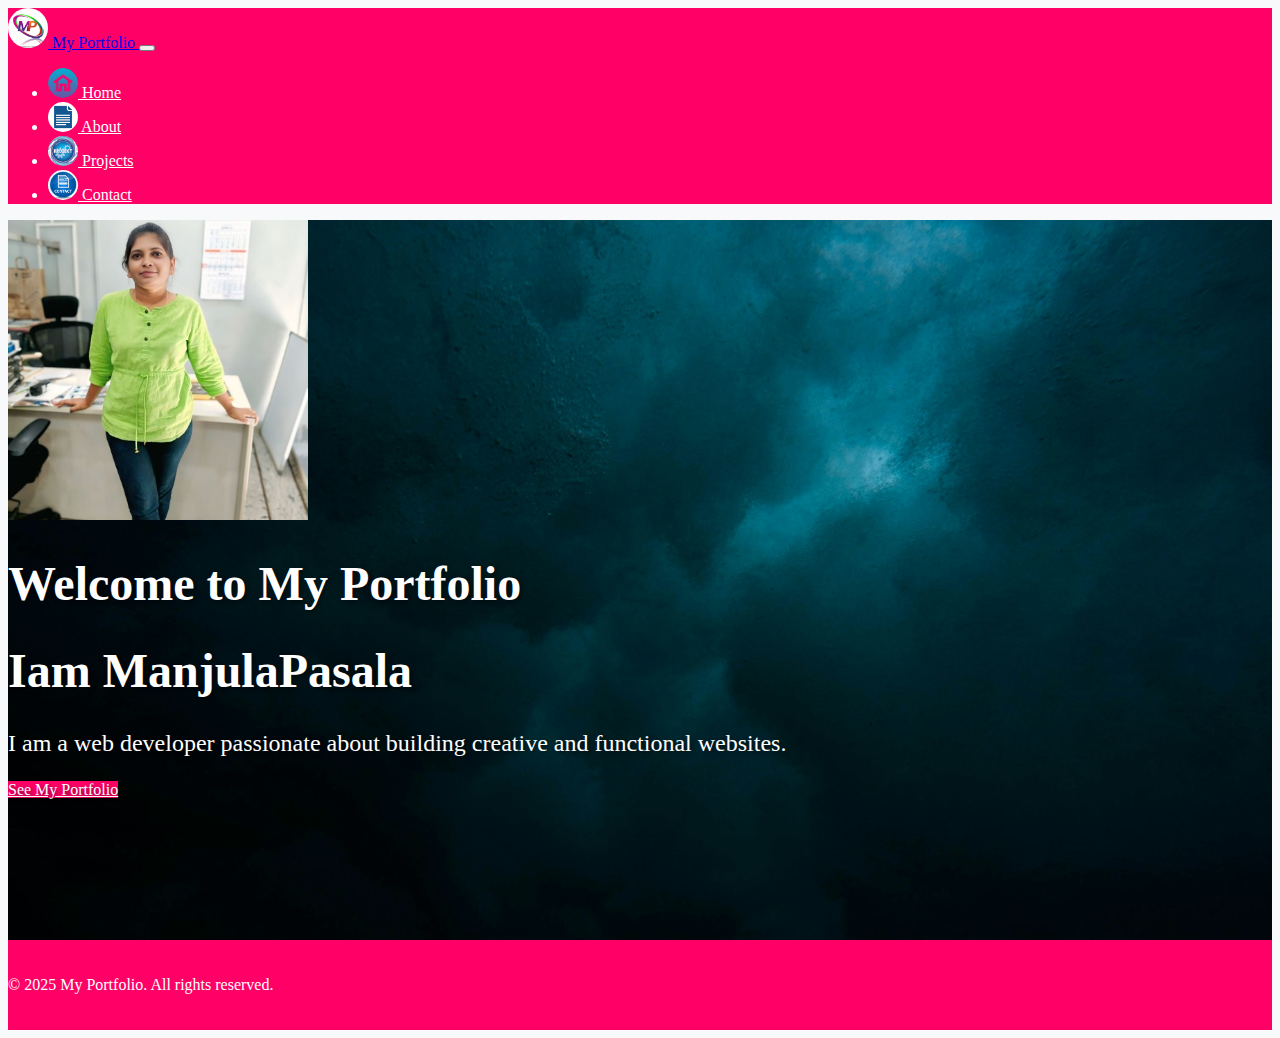
<file: index.html>
<!DOCTYPE html>
<html lang="en">

<head>
    <meta charset="UTF-8">
    <meta name="viewport" content="width=device-width, initial-scale=1.0">
    <title> Building a Personal Portfolio with a Contact Form</title>
    <link rel="icon" href="Images/My-portfolio-icon.png">
    <link href="https://cdn.jsdelivr.net/npm/bootstrap@5.3.4/dist/css/bootstrap.min.css" rel="stylesheet" integrity="sha384-DQvkBjpPgn7RC31MCQoOeC9TI2kdqa4+BSgNMNj8v77fdC77Kj5zpWFTJaaAoMbC" crossorigin="anonymous">
    <link rel="stylesheet" href="CSS/Home_html.css">
           
</head>

<body >
    <header>
        <nav class="navbar navbar-expand-lg fs-4" style="color: white;">
            <a class="navbar-brand" href="#">
                <img src="Images/My_logo2.png" alt="Brand Logo" style="width: 40px; height: 40px; border-radius: 40px;"> My Portfolio
            </a>
            <button class="navbar-toggler" type="button" data-bs-toggle="collapse" data-bs-target="#navbarNav" aria-controls="navbarNav" aria-expanded="false" aria-label="Toggle navigation">
                <span class="navbar-toggler-icon"></span>
            </button>
            <div class="collapse navbar-collapse" id="navbarNav">
                <ul class="navbar-nav ms-auto">
                    <li class="nav-item">
                        <a class="nav-link" href="./index.html">
                            <img src="Images/home_logo.png" alt="Home Icon" style="width: 30px; height: 30px; border-radius: 30px;"> Home
                        </a>
                    </li>
                    <li class="nav-item">
                        <a class="nav-link" href="./About.html">
                            <img src="Images/About_logo.png" alt="About Icon" style="width: 30px; height: 30px; border-radius: 30px;"> About
                        </a>
                    </li>
                    <li class="nav-item">
                        <a class="nav-link" href="./Projects.html">
                            <img src="Images/Projects.logo.png" alt="Projects Icon" style="width: 30px; height: 30px; border-radius: 40px;"> Projects
                        </a>
                    </li>
                    <li class="nav-item">
                        <a class="nav-link" href="./Contact.html">
                            <img src="Images/Contact_logo.png" alt="Contact Icon" style="width: 30px; height: 30px; border-radius: 40px;"> Contact
                        </a>
                    </li>
                </ul>
            </div>
        </nav>
        </header>
    

    <!-- Hero Section: Full-width Section with Background Image -->
    <section id="home" class="hero-section d-flex align-items-center justify-content-center text-center" style="background-image: url('Images/Background_img2.png'); background-size: cover; height: 80vh;">
        <div class="container d-flex flex-column align-items-center">
            <!-- Hero content with profile image -->
            <div class="d-flex align-items-center justify-content-center text-white">
                <!-- Profile Image -->
                
                <div class="my-profile-image me-3">
                    <img src="Images/My_Profile.jpg" alt="Profile" class="img-fluid rounded-circle" style="width: 300px; height: 300px; object-fit: cover;">
                </div>
                <!-- Text content (Heading, Paragraph, Button) -->
                <div>
                    <h1 class="display-4">Welcome to My Portfolio</h1>
                    <h1>Iam ManjulaPasala</h1>
                    <p class="lead">I am a web developer passionate about building creative and functional websites.</p>
                    <a href="./Projects.html" class="btn btn-custom">See My Portfolio</a>
                </div>
            </div>
        </div>
    </section>
    <!-- Footer -->
    <footer class="text-white text-center py-3">
        <p>&copy; 2025 My Portfolio. All rights reserved.</p>
    </footer>

    <!-- Bootstrap JS and dependencies -->
    <script src="https://cdn.jsdelivr.net/npm/bootstrap@5.2.3/dist/js/bootstrap.bundle.min.js" integrity="sha384-kenU1KFdBIe4zVF0s0G1M5b4hcpxyD9F7jL+jjXkk+Q2h455rYXK/7HAuoJl+0I4" crossorigin="anonymous"></script>

    
    </body>

</html>
</file>
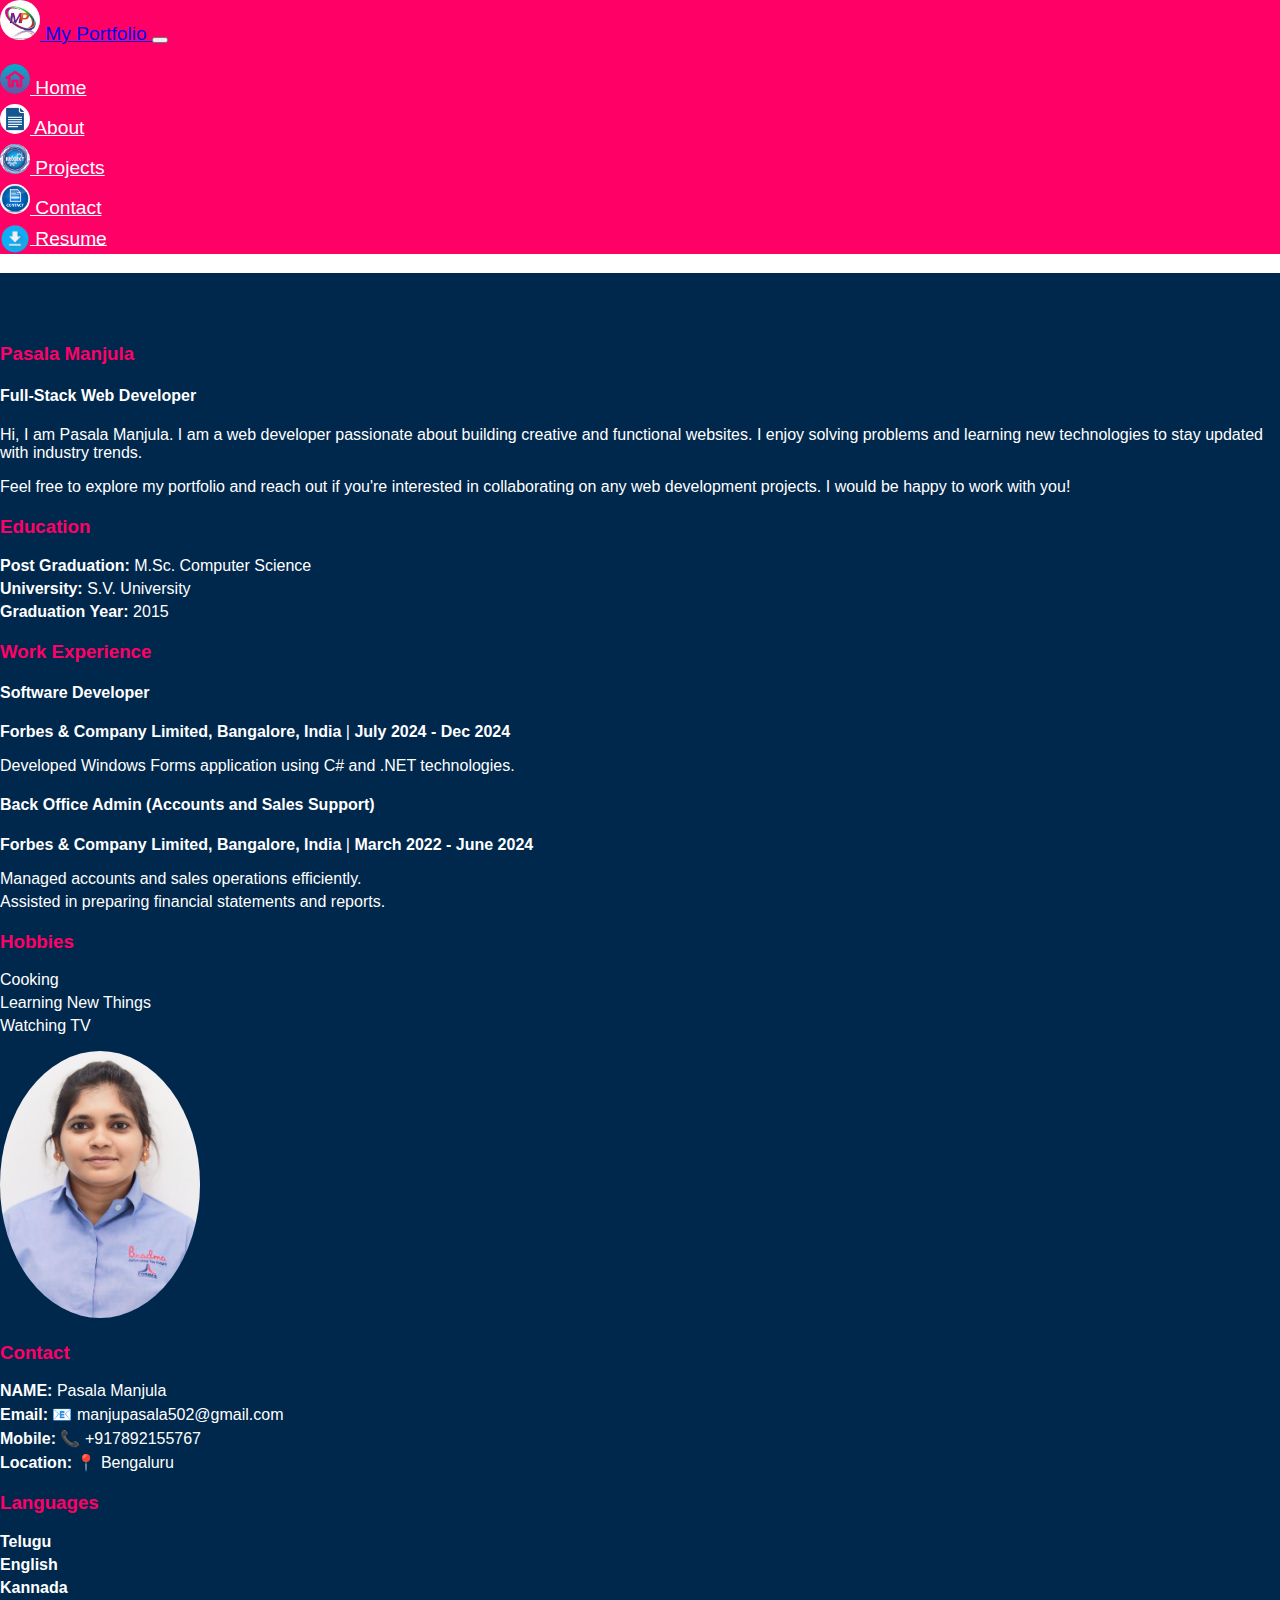
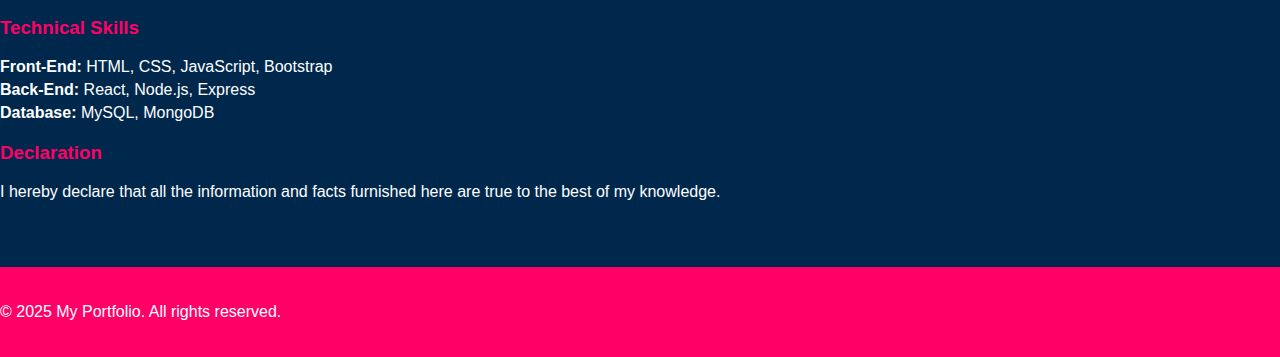
<file: About.html>
<!DOCTYPE html>
<html lang="en">
<head>
    <meta charset="UTF-8">
    <meta name="viewport" content="width=device-width, initial-scale=1.0">
    <title>About me</title>
    <link rel="icon" href="Images/My-portfolio-icon.png">
    <link href="https://cdn.jsdelivr.net/npm/bootstrap@5.2.3/dist/css/bootstrap.min.css" rel="stylesheet" integrity="sha384-rbsA2VBKQhggwzxH7pPCaAqO46MgnOM80zW1RWuH61DGLwZJEdK2Kadq2F9CUG65" crossorigin="anonymous">
    <link rel="stylesheet" href="CSS/About_html.css">
</head>
<body> 
    <header>
        <nav class="navbar navbar-expand-lg fs-4" style="color: white;">
            <a class="navbar-brand" href="#">
                <img src="Images/My_logo2.png" alt="Brand Logo" style="width: 40px; height: 40px; border-radius: 40px;"> My Portfolio
            </a>
            <button class="navbar-toggler" type="button" data-bs-toggle="collapse" data-bs-target="#navbarNav" aria-controls="navbarNav" aria-expanded="false" aria-label="Toggle navigation">
                <span class="navbar-toggler-icon"></span>
            </button>
            <div class="collapse navbar-collapse" id="navbarNav">
                <ul class="navbar-nav ms-auto">
                    <li class="nav-item">
                        <a class="nav-link" href="./index.html">
                            <img src="Images/home_logo.png" alt="Home Icon" style="width: 30px; height: 30px; border-radius: 30px;"> Home
                        </a>
                    </li>
                    <li class="nav-item">
                        <a class="nav-link" href="./About.html">
                            <img src="Images/About_logo.png" alt="About Icon" style="width: 30px; height: 30px; border-radius: 30px;"> About
                        </a>
                    </li>
                    <li class="nav-item">
                        <a class="nav-link" href="./Projects.html">
                            <img src="Images/Projects.logo.png" alt="Projects Icon" style="width: 30px; height: 30px; border-radius: 40px;"> Projects
                        </a>
                    </li>
                    <li class="nav-item">
                        <a class="nav-link" href="./Contact.html">
                            <img src="Images/Contact_logo.png" alt="Contact Icon" style="width: 30px; height: 30px; border-radius: 40px;"> Contact
                        </a>
                    </li>
                    <li class="nav-item">
                        <a class="nav-link" href="Files/About.pdf" download>
                          <img src="Images/downloads_icon.png" alt="Download Icon" style="width: 30px; height: 30px; border-radius: 30px; vertical-align: middle;">
                          <span style="vertical-align: middle;">Resume</span>
                        </a>
                      </li>
                </ul>
            </div>
        </nav>
    </header>
    

    <!-- About Section: Bootstrap Grid Layout -->
    <div id="about" class="container-fluid py-5">
        <div class="row">
            <!-- Left Column: About Me, Education, Work Experience, Hobbies -->
            <div class="col-md-6 px-md-5">
                <h3>Pasala Manjula</h3>
                <h4>Full-Stack Web Developer</h4>
                <p>Hi, I am Pasala Manjula. I am a web developer passionate about building creative and functional websites. I enjoy solving problems and learning new technologies to stay updated with industry trends.</p>
                <p>Feel free to explore my portfolio and reach out if you're interested in collaborating on any web development projects. I would be happy to work with you!</p>

                <!-- Education Section -->
                <div class="mt-5">
                    <h3>Education</h3>
                    <ul>
                        <li><strong>Post Graduation:</strong> M.Sc. Computer Science</li>
                        <li><strong>University:</strong> S.V. University</li>
                        <li><strong>Graduation Year:</strong> 2015</li>
                    </ul>
                </div>

                <!-- Work Experience Section -->
                <div class="mt-5">
                    <h3>Work Experience</h3>
                    <div class="job">
                        <h4>Software Developer</h4>
                        <p><strong>Forbes & Company Limited, Bangalore, India</strong> | <strong>July 2024 - Dec 2024</strong></p>
                        <ul>
                            <li>Developed Windows Forms application using C# and .NET technologies.</li>
                        </ul>
                    </div>
                    <div class="job">
                        <h4>Back Office Admin (Accounts and Sales Support)</h4>
                        <p><strong>Forbes & Company Limited, Bangalore, India</strong> | <strong>March 2022 - June 2024</strong></p>
                        <ul>
                            <li>Managed accounts and sales operations efficiently.</li>
                            <li>Assisted in preparing financial statements and reports.</li>
                        </ul>
                    </div>
                </div>

                <!-- Hobbies Section -->
                <div class="mt-5">
                    <h3>Hobbies</h3>
                    <ul>
                        <li>Cooking</li>
                        <li>Learning New Things</li>
                        <li>Watching TV</li>
                    </ul>
                </div>
            </div>

            <!-- Right Column: Profile Image, Contact Details, Languages, Technical Skills -->
            <div class="col-md-6 px-md-5 text-md-start text-center">
                <!-- Profile Image -->
                <img src="Images/Profile_img.jpg" class="img-fluid rounded-circle" alt="Profile Image" width="200" height="200">

                <!-- Contact Details -->
                <div class="mt-5">
                    <h3>Contact</h3>
                    <ul>
                        <li><strong>NAME:</strong> Pasala Manjula</li>
                        <li><strong>Email:</strong> 📧 manjupasala502@gmail.com</li>
                        <li><strong>Mobile:</strong> 📞 +917892155767</li>
                        <li><strong>Location:</strong> 📍 Bengaluru</li>
                    </ul>
                </div>

                <!-- Languages Section -->
                <div class="mt-5">
                    <h3>Languages</h3>
                    <ul>
                        <li><strong>Telugu</strong></li>
                        <li><strong>English</strong></li>
                        <li><strong>Kannada</strong></li>
                    </ul>
                </div>

                <!-- Technical Skills Section -->
                <div class="mt-5">
                    <h3>Technical Skills</h3>
                    <ul>
                        <li><strong>Front-End:</strong> HTML, CSS, JavaScript, Bootstrap</li>
                        <li><strong>Back-End:</strong> React, Node.js, Express</li>
                        <li><strong>Database:</strong> MySQL, MongoDB</li>
                    </ul>
                </div>
            </div>
        </div>

        <!-- Declaration Section: Spanning both columns -->
        <div class="row mt-5">
            <div class="col-12 px-md-5">
                <h3>Declaration</h3>
                <p>I hereby declare that all the information and facts furnished here are true to the best of my knowledge.</p>
            </div>
        </div>
    </div>

    <!-- Footer -->
    <footer class="text-white text-center py-3">
        <p>&copy; 2025 My Portfolio. All rights reserved.</p>
    </footer>

    <script src="https://cdn.jsdelivr.net/npm/bootstrap@5.2.3/dist/js/bootstrap.bundle.min.js" integrity="sha384-kenU1KFdBIe4zVF0s0G1M5b4hcpxyD9F7jL+jjXkk+Q2h455rYXK/7HAuoJl+0I4" crossorigin="anonymous"></script>

  </body>
</html>
</file>
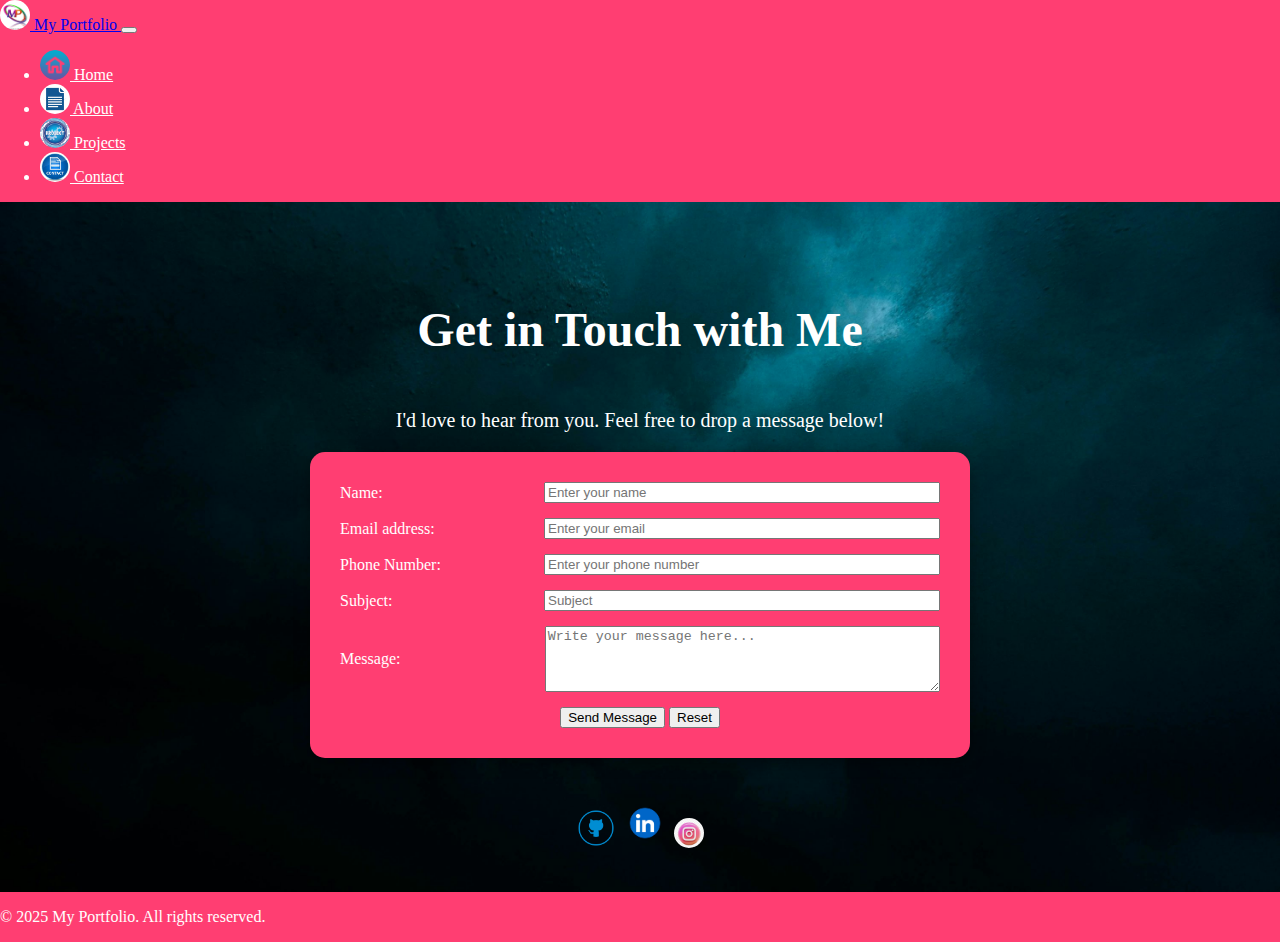
<file: Contact.html>
<!DOCTYPE html>
<html lang="en">
<head>
    <meta charset="UTF-8">
    <meta name="viewport" content="width=device-width, initial-scale=1.0">
    <title>Contact Form</title>
    <link href="https://cdn.jsdelivr.net/npm/bootstrap@5.2.3/dist/css/bootstrap.min.css" rel="stylesheet" integrity="sha384-rbsA2VBKQhggwzxH7pPCaAqO46MgnOM80zW1RWuH61DGLwZJEdK2Kadq2F9CUG65" crossorigin="anonymous">
    <link rel="icon" href="Images/My-portfolio-icon.png">
    <link rel="stylesheet" href="CSS/Contact_html.css">
</head>
<body>
    <header>
        <nav class="navbar navbar-expand-lg fs-5" style="color: white;">
            <a class="navbar-brand" href="#">
                <img src="Images/My_logo2.png" alt="Brand Logo" style="width: 30px; height: 30px; border-radius: 30px;"> My Portfolio
            </a>
            <button class="navbar-toggler" type="button" data-bs-toggle="collapse" data-bs-target="#navbarNav" aria-controls="navbarNav" aria-expanded="false" aria-label="Toggle navigation">
                <span class="navbar-toggler-icon"></span>
            </button>
            <div class="collapse navbar-collapse" id="navbarNav">
                <ul class="navbar-nav ms-auto">
                    <li class="nav-item">
                        <a class="nav-link" href="./index.html">
                            <img src="Images/home_logo.png" alt="Home Icon" style="width: 30px; height: 30px; border-radius: 30px;"> Home
                        </a>
                    </li>
                    <li class="nav-item">
                        <a class="nav-link" href="./About.html">
                            <img src="Images/About_logo.png" alt="About Icon" style="width: 30px; height: 30px; border-radius: 30px;"> About
                        </a>
                    </li>
                    <li class="nav-item">
                        <a class="nav-link" href="./Projects.html">
                            <img src="Images/Projects.logo.png" alt="Projects Icon" style="width: 30px; height: 30px; border-radius: 30px;"> Projects
                        </a>
                    </li>
                    <li class="nav-item">
                        <a class="nav-link" href="./Contact.html">
                            <img src="Images/Contact_logo.png" alt="Contact Icon" style="width: 30px; height: 30px; border-radius: 30px;"> Contact
                        </a>
                    </li>
                </ul>
            </div>
        </nav>
    </header>
    
    <section class="hero-section d-flex align-items-center justify-content-center text-center" style="background-image: url('Images/Background_img2.png'); background-size: cover; height: 100vh;">
        <h1 class="display-4">Get in Touch with Me</h1>
        <p class="lead">I'd love to hear from you. Feel free to drop a message below!</p>

        <!-- Contact Form inside the Hero Section -->
        <div class="contact-form-container">
            <form action="./index.html" method="get">
                <!-- Name Input -->
                <div class="form-group">
                    <label for="myn">Name:</label>
                    <input type="text" class="form-control" id="myn" name="myname" placeholder="Enter your name" required>
                </div>

                <!-- Email Input -->
                <div class="form-group">
                    <label for="em">Email address:</label>
                    <input type="email" class="form-control" id="em" name="email" placeholder="Enter your email" required pattern="[0-9A-Za-z\-]+@[0-9A-Za-z\-]+\.[a-z]{2,}$">
                </div>

                <!-- Phone Number Input -->
                <div class="form-group">
                    <label for="phno">Phone Number:</label>
                    <input type="text" class="form-control" id="phno" name="phone" placeholder="Enter your phone number" pattern="[0-9]{10}" required>
                </div>

                <!-- Subject Input -->
                <div class="form-group">
                    <label for="sub">Subject:</label>
                    <input type="text" class="form-control" id="sub" name="subject" placeholder="Subject" required>
                </div>

                <!-- Message Textarea -->
                <div class="form-group">
                    <label for="message">Message:</label>
                    <textarea class="form-control" id="message" name="message" rows="4" placeholder="Write your message here..."></textarea>
                </div>

                <!-- Submit and Reset Buttons -->
                <div class="text-center mt-3">
                    <button type="submit" class="btn btn-outline-light me-2">Send Message</button>
                    <button type="reset" class="btn btn-outline-secondary">Reset</button>
                </div>
            </form>
        </div>
        <div class="social-icons text-center mt-4">
            <a href="https://github.com/ManjulaPasala502" target="_blank">
              <img src="Images/Github_logo.PNG" alt="GitHub" width="40" height="40">
            </a>
            <a href="https://www.linkedin.com/in/manjula-pasala-b06282319" target="_blank">
              <img src="Images/linkdin_logo.png" alt="LinkedIn" width="50" height="50">
            </a>
            <a href="https://www.instagram.com/manju1919j?igsh=Y2xiejdsamUxNjVy" target="_blank">
              <img src="Images/instagram_logo.png" alt="Instagram" width="30" height="30" style="border-radius: 50%;">
            </a>
          </div>
    </section>
    
              

    <footer class="text-center py-3" style="background-color: #ff3e72;">
        <p class="text-white mb-0">© 2025 My Portfolio. All rights reserved.</p>
      </footer>
        
    <script src="https://cdn.jsdelivr.net/npm/bootstrap@5.2.3/dist/js/bootstrap.bundle.min.js" integrity="sha384-kenU1KFdBIe4zVF0s0G1M5b4hcpxyD9F7jL+jjXkk+Q2h455rYXK/7HAuoJl+0I4" crossorigin="anonymous"></script>


</body>
</html>
</file>
<file: CSS/Home_html.css>
body {
    background-color: #f8f9fa; 
}
header{
    background-color: #ff0066;
    color: #f8f9fa;
    
}
.navbar-nav .nav-link {
    color: white !important; 
}

.hero-section {
    color: white;
    text-shadow: 2px 2px 4px rgba(0, 0, 0, 0.5);
}

.hero-section h1 {
    font-size: 3rem;
    font-weight: bold;
}

.hero-section p {
    font-size: 1.5rem;
}
.btn-custom {
    background-color: #ff0066;
    border-color: #ff0066;
    color: #fff; 
}

.btn-custom:hover {
    background-color: #e60059; 
    border-color: #e60059; 
}

footer {
    background-color: #ff0066;
    color: white;
    padding: 20px 0;
}
@media (max-width: 768px) {
    .hero-section h1 {
        font-size: 1.5rem;
    }
    
    .hero-section p {
        font-size: 1rem;
    }
    
    .my-profile-image img {
        width: 50%;
    }
}
</file>
<file: CSS/About_html.css>
body {
    margin: 0;
    padding: 0;
    font-family: Arial, sans-serif;
    color: white;
}


header{
    background-color: #ff0066;
    color: white;
    font-size: 1.2rem;
}
.navbar-nav .nav-link {
    color: white !important; 
}


#about {
    /* background-image: url('Images/Background_img2.png'); */
   background-color: #00284d;
    color: white;
    width: 100%;
    padding: 50px 0;
}


img {
    max-width: 100%;
    height: auto;
    border-radius: 50%;
}


h2 {
    color: #ff0066;
}

h3 {
    margin-top: 20px;
    color: #ff0066;
}


ul {
    list-style-type: none;
    padding-left: 0;
}

ul li {
    margin: 5px 0;
}

.job {
    margin-bottom: 20px;
}

footer {
    background-color: #ff0066;
    padding: 20px 0;
}
</file>
<file: CSS/Contact_html.css>
body, html {
    height: 100%;
    margin: 0;
    display: flex;
    flex-direction: column;
}
header{
    background-color: #ff3e72;
    color: white;
}
.navbar-nav .nav-link {
    color: white !important; 
}

.hero-section {
    background-image: url('Images/Background_img2.png'); /* Relative path to your image */
    background-size: cover;
    background-position: center;
    height: 100vh; /* Full viewport height */
    display: flex;
    flex-direction: column;
    justify-content: center;
    padding: 100px 15px 40px 15px;
    align-items: center;
    color: white;
    text-align: center;

}

.hero-section h1 {
    font-size: 3rem;
    font-weight: bold;
    margin-top: auto;
}

.hero-section p {
    font-size: 1.25rem;
}

/* Contact Form Container */
.contact-form-container {
    background-color: #ff3e72;
    /* background-color: rgba(0, 0, 0, 0.6); */
    padding: 30px;
    border-radius: 15px;
    width: 100%;
    max-width: 600px;
    margin: 0 auto; /* Center horizontally */
    box-shadow: 0 4px 15px rgba(0, 0, 0, 0.4);
    color: white;
    margin-bottom: 40px;
}

/* Align label and input fields horizontally */
.form-group {
    display: flex;
    justify-content: space-between;
    align-items: center;
    margin-bottom: 15px;
}

.form-group label {
    flex: 1;
    text-align: left;
    margin-right: 10px;
}

.form-group input,
.form-group textarea {
    flex: 2;
    width: 100%;
    
}

.social-icons a {
    text-decoration: none !important;
    outline: none !important;
    box-shadow: none !important;
    border: none !important;
  }
  
  .social-icons img {
    border: none !important;
    outline: none !important;
    box-shadow: none !important;
  }
  
  .social-icons a:focus,
  .social-icons a:active,
  .social-icons a:hover {
    outline: none !important;
    box-shadow: none !important;
  }
footer {
background-color: #ff3366;
  color: white;
  margin-top: auto;
  
}
</file>
